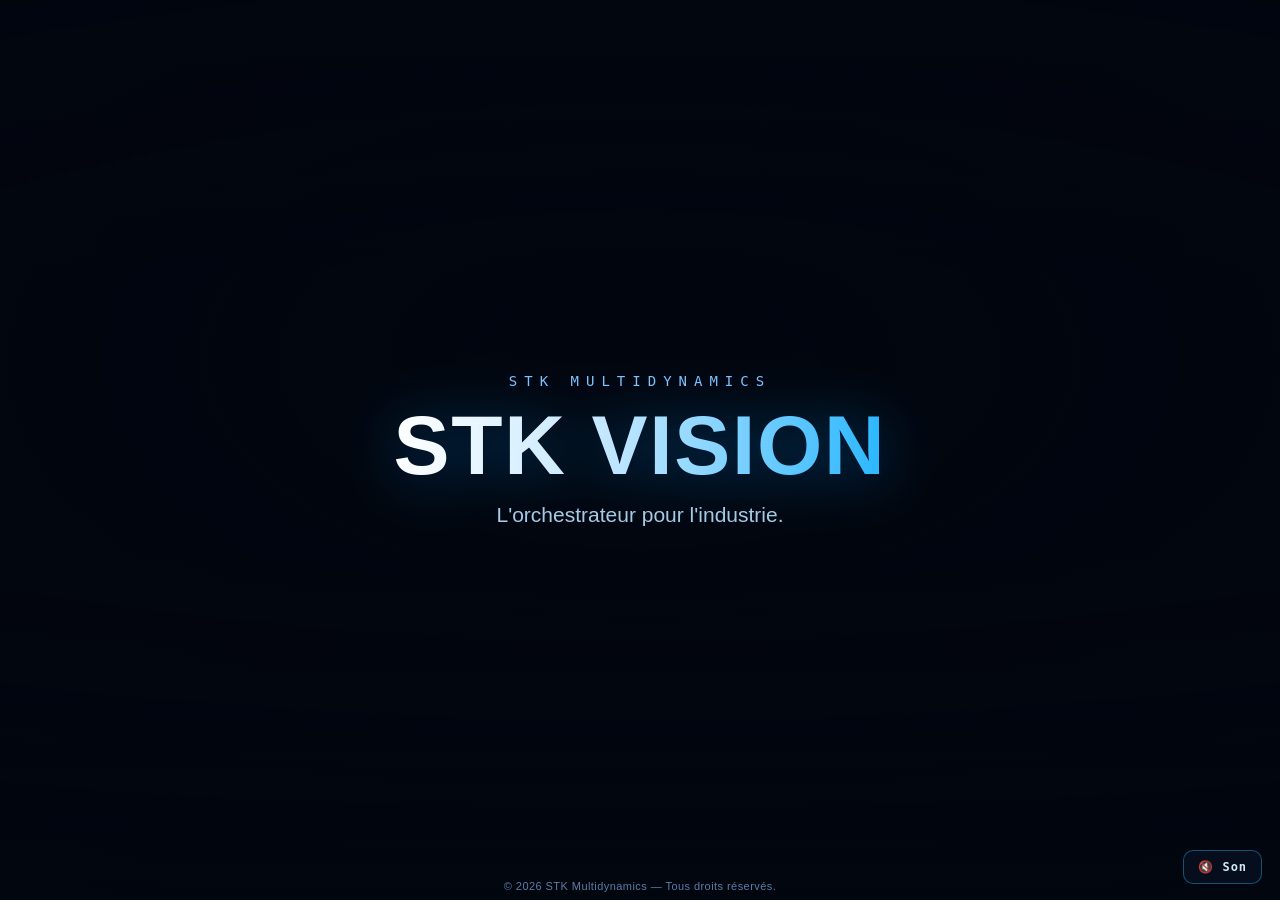
<file: index.html>
<!DOCTYPE html>
<html lang="fr">
<head>
<meta charset="UTF-8">
<meta name="viewport" content="width=device-width, initial-scale=1">
<title>STK Vision</title>
<meta name="description" content="STK Vision — L'orchestrateur pour l'industrie.">
<meta name="copyright" content="© 2026 STK Multidynamics — Tous droits réservés. Paradigme et technologies protégés.">
<style>
  :root{ --cyan:#29b6ff; }
  *{ box-sizing:border-box; margin:0; padding:0; }
  html,body{ height:100%; background:#02060f; overflow:hidden;
    font-family:'Segoe UI',Helvetica,Arial,sans-serif; color:#eafdff;
    -webkit-user-select:none; -moz-user-select:none; user-select:none;
    -webkit-touch-callout:none; }
  .stage{ position:fixed; inset:0; display:flex; align-items:center; justify-content:center; }
  video{ position:absolute; inset:0; width:100%; height:100%; object-fit:cover; }
  .veil{ position:absolute; inset:0; pointer-events:none;
    background:radial-gradient(120% 90% at 50% 40%, transparent 0%, rgba(2,6,15,.45) 78%),
              linear-gradient(180deg, rgba(2,6,15,.3) 0%, transparent 30%, transparent 62%, rgba(2,6,15,.7) 100%);
    transition:opacity .6s; }

  /* carte-titre : apparaît, PUIS s'efface vite pour laisser la vidéo respirer */
  .titlecard{ position:relative; z-index:3; text-align:center; padding:24px;
    opacity:0; transition:opacity .5s ease; }
  .titlecard.show{ opacity:1; }
  .titlecard.hide{ opacity:0; }
  .eyebrow{ font-family:ui-monospace,monospace; font-size:14px; letter-spacing:.5em;
    color:#7fc4ff; text-transform:uppercase; margin-bottom:14px; }
  h1{ font-size:clamp(34px,7vw,84px); font-weight:800; letter-spacing:.02em; line-height:1;
    background:linear-gradient(92deg,#fff,#bfe6ff 45%,var(--cyan));
    -webkit-background-clip:text; background-clip:text; color:transparent;
    filter:drop-shadow(0 4px 30px rgba(0,150,255,.45)); }
  .tag{ font-size:clamp(15px,2.2vw,21px); color:#a8cce6; margin-top:16px; }

  /* bouton Entrer : discret, persistant, en bas */
  .enter{ position:fixed; left:50%; bottom:40px; transform:translateX(-50%); z-index:4; cursor:pointer;
    font:600 15px/1 'Segoe UI',sans-serif; letter-spacing:.12em; text-transform:uppercase;
    color:#02060f; background:var(--cyan); border:0; border-radius:999px; padding:15px 38px;
    box-shadow:0 0 30px rgba(41,182,255,.5); text-decoration:none;
    opacity:0; transition:opacity .6s, transform .2s, filter .2s; }
  .enter.show{ opacity:.92; }
  .enter:hover{ filter:brightness(1.12); transform:translateX(-50%) translateY(-3px); opacity:1; }

  .sound{ position:fixed; right:18px; bottom:16px; z-index:4; cursor:pointer;
    font:600 12px ui-monospace,monospace; letter-spacing:.08em; color:#cfeaf6;
    background:rgba(10,22,44,.5); border:1px solid rgba(41,182,255,.4); border-radius:10px; padding:9px 14px; }
  .ip{ position:fixed; left:0; right:0; bottom:8px; z-index:3; text-align:center;
    font-size:11px; color:#5b7da6; letter-spacing:.04em; pointer-events:none; }
</style>
</head>
<body oncontextmenu="return false">
  <div class="stage">
    <video id="v" autoplay muted loop playsinline preload="auto">
      <source src="teaser.mp4" type="video/mp4">
    </video>
    <div class="veil" id="veil"></div>
    <div class="titlecard" id="card">
      <div class="eyebrow">STK Multidynamics</div>
      <h1>STK VISION</h1>
      <div class="tag">L'orchestrateur pour l'industrie.</div>
    </div>
  </div>
  <!-- Quand le site sera prêt : href="site-github.html" -->
  <a class="enter" id="enter" href="site-github.html">Entrer →</a>
  <button class="sound" id="snd">🔇 Son</button>
  <div class="ip">© 2026 STK Multidynamics — Tous droits réservés.</div>

<script>
(function(){
  "use strict";
  var card=document.getElementById('card'), veil=document.getElementById('veil'),
      enter=document.getElementById('enter'), snd=document.getElementById('snd'),
      v=document.getElementById('v');

  // ── carte-titre : courte apparition puis effacement rapide ──
  setTimeout(function(){ card.classList.add('show'); }, 250);   // entre
  setTimeout(function(){                                        // sort vite
    card.classList.remove('show'); card.classList.add('hide');
    veil.style.opacity='.25';                                  // voile s'allège : vidéo plein écran
    enter.classList.add('show');                               // bouton Entrer dispo
  }, 2300);

  // ── son au 1er geste (politique autoplay) ──
  snd.addEventListener('click', function(){
    v.muted=!v.muted; snd.textContent=v.muted?'🔇 Son':'🔊 Son'; if(!v.muted) v.play();
  });

  // ── protection : clic droit + double-clic + raccourcis d'inspection bloqués ──
  document.addEventListener('contextmenu', function(e){ e.preventDefault(); }, {capture:true});
  document.addEventListener('dblclick', function(e){ e.preventDefault(); }, {capture:true});
  // coupe la sélection de texte (le double-clic sélectionne un mot sinon)
  document.addEventListener('selectstart', function(e){ e.preventDefault(); }, {capture:true});
  document.addEventListener('dragstart', function(e){
    var t=e.target&&e.target.tagName; if(t==='IMG'||t==='VIDEO'||t==='SOURCE') e.preventDefault();
  }, {capture:true});
  document.addEventListener('keydown', function(e){
    var k=(e.key||'').toLowerCase(), meta=e.ctrlKey||e.metaKey;
    if(e.key==='F12' ||
       (meta&&e.shiftKey&&(k==='i'||k==='j'||k==='c')) ||
       (meta&&k==='u') || (meta&&k==='s')){
      e.preventDefault(); e.stopPropagation();
    }
  }, {capture:true});
  try{
    console.log('%cSTOP.', 'color:#29b6ff;font-weight:700;font-size:20px');
    console.log('%cParadigme STK protégé au titre de la propriété intellectuelle. © 2026 STK Multidynamics.',
                'color:#9fc6d6;font-size:13px');
  }catch(_){}
})();
</script>
</body>
</html>
</file>
